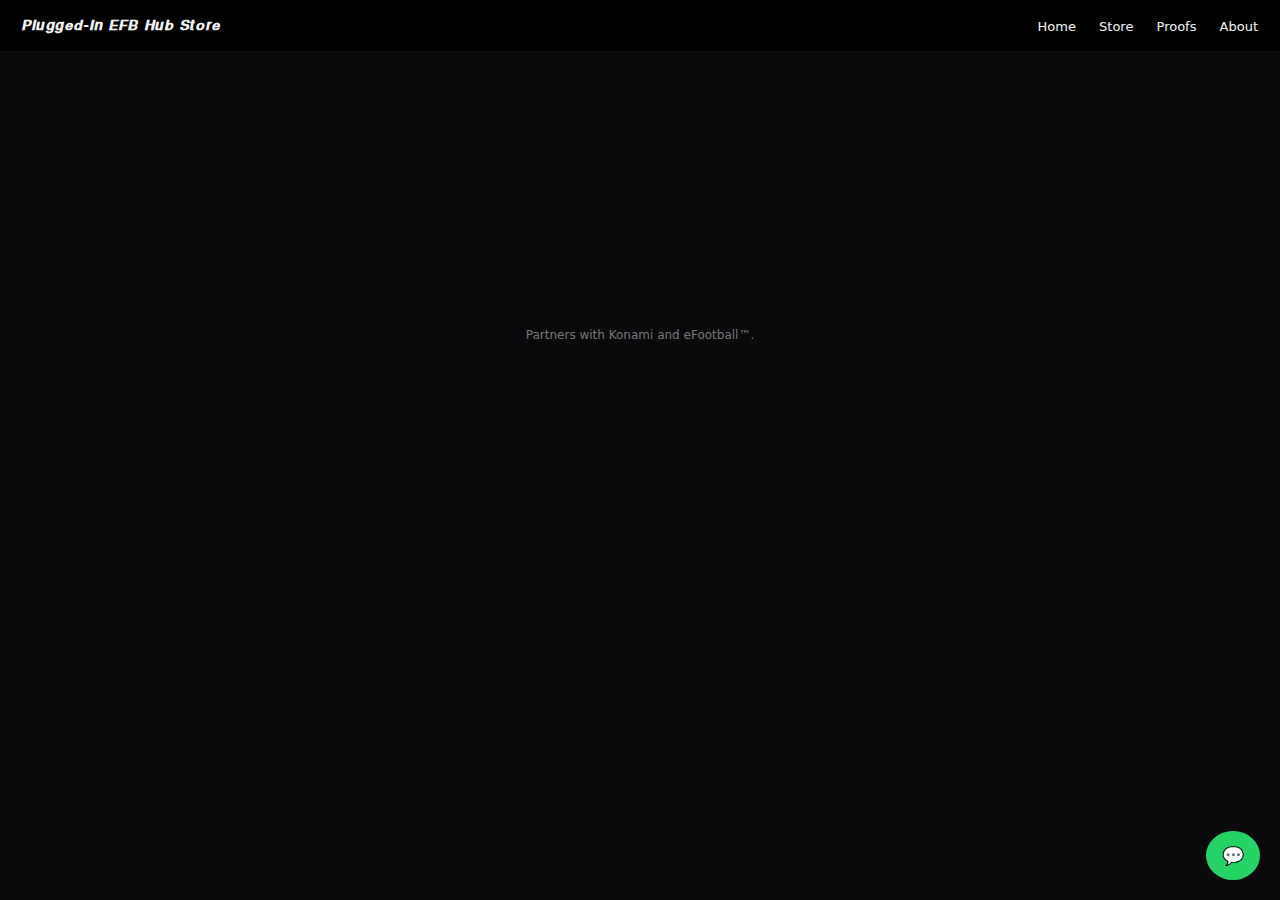
<file: index.html>
<!DOCTYPE html>
<html>
<head>
<meta charset="UTF-8">
<meta name="viewport" content="width=device-width, initial-scale=1.0">
<title>Plugged‑In EFB Hub Store</title>
<link rel="stylesheet" href="css/style.css">
</head>
<body>

<header class="navbar">
  <div class="logo">𝑷𝒍𝒖𝒈𝒈𝒆𝒅‑𝑰𝒏 𝑬𝑭𝑩 𝑯𝒖𝒃 𝑺𝒕𝒐𝒓𝒆</div>
  <div class="nav-links" id="nav">
    <a href="index.html">Home</a>
    <a href="store.html">Store</a>
    <a href="proofs.html">Proofs</a>
    <a href="about.html">About</a>
  </div>
  <div class="menu" onclick="toggle()">☰</div>
</header>

<section class="section notice">
    <span>eFootball Community Advisory</span>
    <h1>Verified Trading & Player Safety Notice</h1>
    <p>Due to increasing account theft and scams, players are advised to use trusted, verified communities.</p>
    <div class="meta">Issued: February 2021</div>

    <div class="buttons">
      <a class="btn primary" href="https://chat.whatsapp.com/LCkvq6ypAfGEiiUZR9meS1">Join Verified Group 1</a>
      <a class="btn secondary" href="https://chat.whatsapp.com/LZlbZMvepV6EYFSI4aWHJo">Join Verified Group 2</a>
      <a class="btn outline" href="https://wa.me/18437139006">Direct Message Admin</a>
    </div>
</section>

<footer>
Partners with Konami and eFootball™.
</footer>

<a class="whatsapp-float" href="https://wa.me/18437139006">💬</a>

<script>
function toggle(){
  let n=document.getElementById("nav");
  n.style.display = n.style.display==="block"?"none":"block";
}

const faders=document.querySelectorAll('.section, .card, .proof');
const options={threshold:0.2};
const observer=new IntersectionObserver((entries,observer)=>{
  entries.forEach(entry=>{
    if(entry.isIntersecting){ entry.target.classList.add('show'); observer.unobserve(entry.target);}
  });
}, options);
faders.forEach(fader=>observer.observe(fader));
</script>

</body>
</html>
</file>
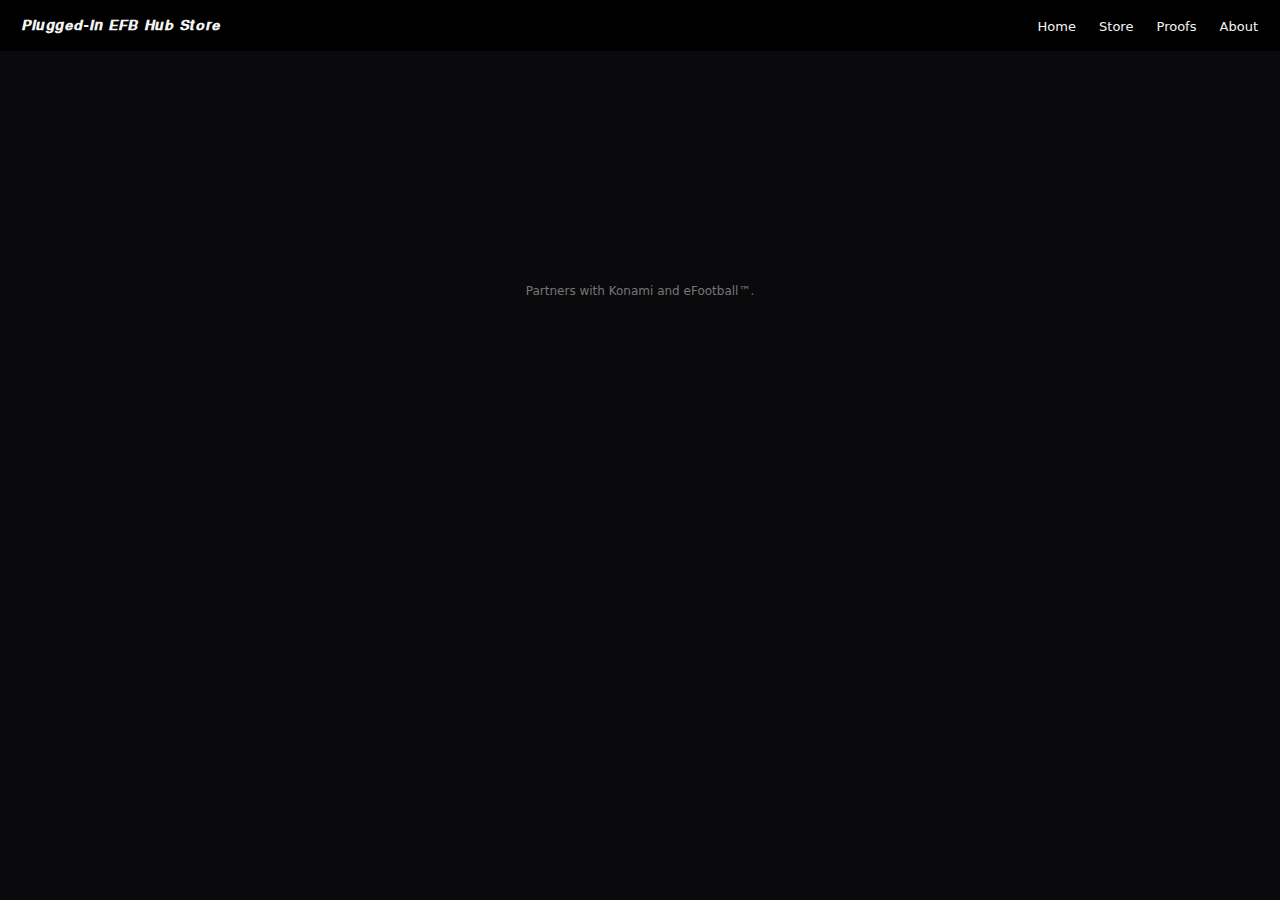
<file: about.html>
<!DOCTYPE html>
<html>
<head>
<meta charset="UTF-8">
<meta name="viewport" content="width=device-width, initial-scale=1.0">
<title>About</title>
<link rel="stylesheet" href="css/style.css">
</head>
<body>

<header class="navbar">
  <div class="logo">𝑷𝒍𝒖𝒈𝒈𝒆𝒅‑𝑰𝒏 𝑬𝑭𝑩 𝑯𝒖𝒃 𝑺𝒕𝒐𝒓𝒆</div>
   <div class="nav-links" id="nav">
    <a href="index.html">Home</a>
    <a href="store.html">Store</a>
    <a href="proofs.html">Proofs</a>
    <a href="about.html">About</a>
  </div>
</header>

<section class="section">
<h2>About This Platform</h2>
<p class="meta fade-up">
Independent eFootball trading community focused on transparency, verified groups, and direct communication.
</p>
<a class="btn primary fade-up" href="https://wa.me/18437139006">Contact</a>
</section>

<footer>Partners with Konami and eFootball™.</footer>

<script>
const faders=document.querySelectorAll('.section, .card, .proof');
const observer=new IntersectionObserver((entries,observer)=>{
  entries.forEach(entry=>{
    if(entry.isIntersecting){ entry.target.classList.add('show'); observer.unobserve(entry.target);}
  });
}, {threshold:0.2});
faders.forEach(fader=>observer.observe(fader));
</script>

</body>
</html>
</file>
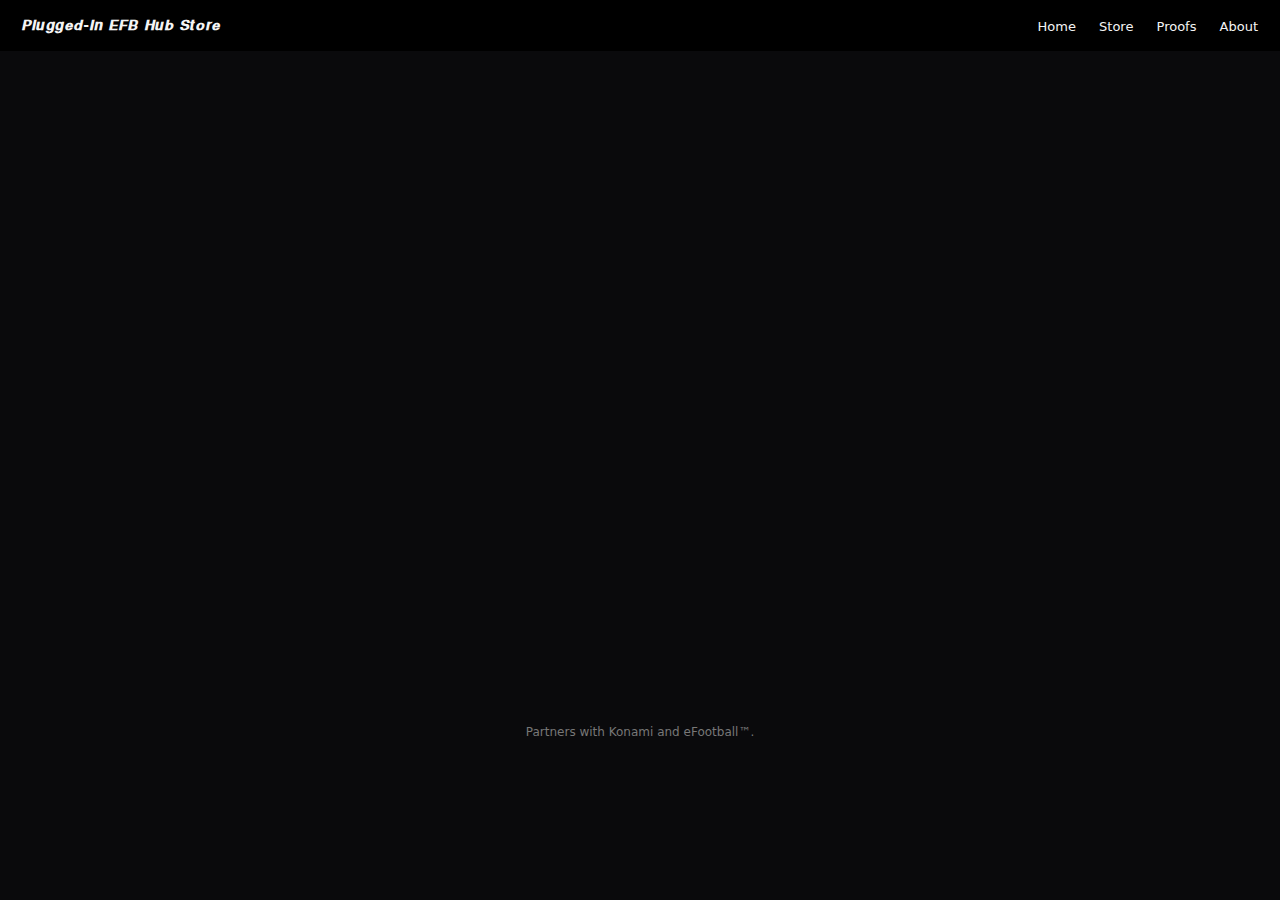
<file: proofs.html>
<!DOCTYPE html>
<html>
<head>
<meta charset="UTF-8">
<meta name="viewport" content="width=device-width, initial-scale=1.0">
<title>Proofs | Plugged‑In EFB Hub Store</title>
<link rel="stylesheet" href="css/style.css">
<style>
.proof img {
  width: 100%;
  height: 100%;
  object-fit: cover;       
  border-radius: 3px;
}
</style>
</head>
<body>

<header class="navbar">
  <div class="logo">𝑷𝒍𝒖𝒈𝒈𝒆𝒅‑𝑰𝒏 𝑬𝑭𝑩 𝑯𝒖𝒃 𝑺𝒕𝒐𝒓𝒆</div>
  <div class="nav-links" id="nav">
    <a href="index.html">Home</a>
    <a href="store.html">Store</a>
    <a href="proofs.html">Proofs</a>
    <a href="about.html">About</a>
  </div>
</header>

<section class="section">
<h2>Transaction Proofs</h2>
<p class="meta">Verified transactions from our community</p>

<div class="proof-grid">
  <div class="proof fade-up"><img src="images/0fd0b3ec-dfb2-4982-b186-5e516e0b49be 2.JPG" alt="Proof 1"></div>
  <div class="proof fade-up"><img src="images/1a99541c-eeca-4b90-a6d6-4a629651dc78.JPG" alt="Proof 2"></div>
  <div class="proof fade-up"><img src="images/4bb31415-7e5b-4fca-aebb-b031d8ff616c.JPG" alt="Proof 3"></div>
  
  <div class="proof fade-up"><img src="images/93ae4ee6-c55f-4abd-b430-5b7ed22587fd.JPG" alt="Proof 4"></div>
  <div class="proof fade-up"><img src="images/8163b121-b1c1-433e-99f5-01f5e3265deb.JPG" alt="Proof 5"></div>
  <div class="proof fade-up"><img src="images/480199ef-7e45-44ec-9a27-261f97dbae22.JPG" alt="Proof 6"></div>
  
  <div class="proof fade-up"><img src="images/98975055-9c4c-4354-91c2-0afb77ef06cc.JPG" alt="Proof 7"></div>
  <div class="proof fade-up"><img src="images/ae6d655b-0c78-4252-b7a1-ee35302ab86f.JPG" alt="Proof 8"></div>
  <div class="proof fade-up"><img src="images/c3697d0d-a0ed-4920-8dd8-188523b7eccb.JPG" alt="Proof 9"></div>
  
  <div class="proof fade-up"><img src="images/IMG_5085.PNG" alt="Proof 10"></div>
  <div class="proof fade-up"><img src="images/IMG_5087.PNG" alt="Proof 11"></div>
  <div class="proof fade-up"><img src="images/IMG_5149.PNG" alt="Proof 12"></div>
  
  <div class="proof fade-up"><img src="images/IMG_5169.jpg" alt="Proof 13"></div>
  <div class="proof fade-up"><img src="images/IMG_5217.jpg" alt="Proof 14"></div>
  <div class="proof fade-up"><img src="images/IMG_5226.jpg" alt="Proof 15"></div>
</div>
</section>

<footer>Partners with Konami and eFootball™.</footer>

<script>
const faders = document.querySelectorAll('.section, .card, .proof');
const observer = new IntersectionObserver((entries, obs) => {
  entries.forEach(entry => {
    if(entry.isIntersecting){
      entry.target.classList.add('show');
      obs.unobserve(entry.target);
    }
  });
}, {threshold: 0.2});
faders.forEach(fader => observer.observe(fader));
</script>

</body>
</html>
</file>
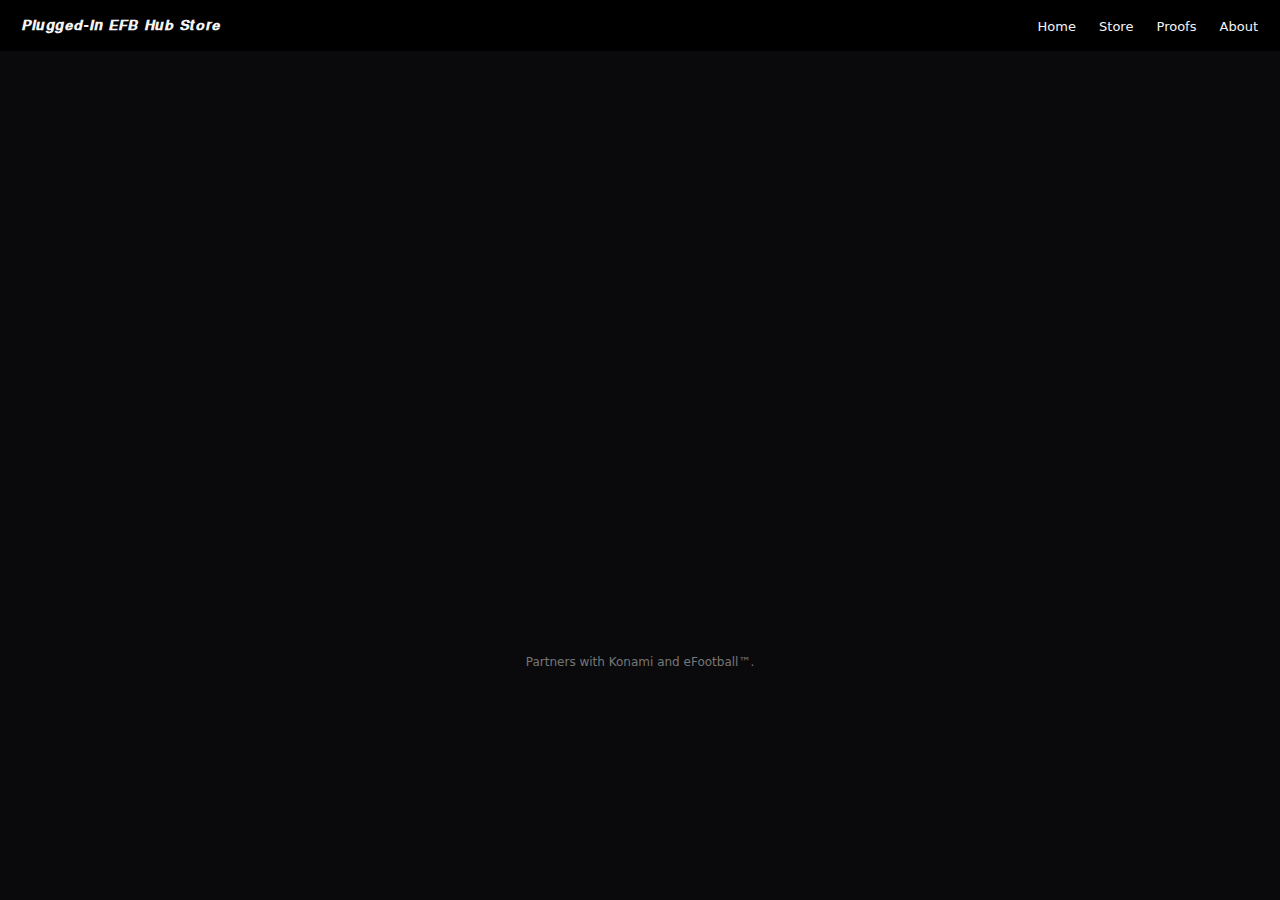
<file: store.html>
<!DOCTYPE html>
<html>
<head>
<meta charset="UTF-8">
<meta name="viewport" content="width=device-width, initial-scale=1.0">
<title>Store</title>
<link rel="stylesheet" href="css/style.css">
</head>
<body>

<header class="navbar">
  <div class="logo">𝑷𝒍𝒖𝒈𝒈𝒆𝒅‑𝑰𝒏 𝑬𝑭𝑩 𝑯𝒖𝒃 𝑺𝒕𝒐𝒓𝒆</div>
  <div class="nav-links">
    <a href="index.html">Home</a>
    <a href="store.html">Store</a>
    <a href="proofs.html">Proofs</a>
    <a href="about.html">About</a>
  </div>
</header>

<section class="section">
<h2>Coin Pricing</h2>
<div class="grid">
  <div class="card fade-up">1000 🪙 <span>₹820 / $9</span></div>
  <div class="card fade-up">2130 🪙 <span>₹1500 / $17</span></div>
  <div class="card fade-up">3250 🪙 <span>₹2300 / $25</span></div>
  <div class="card fade-up">5700 🪙 <span>₹3700 / $41</span></div>
  <div class="card fade-up">12800 🪙 <span>₹7500 / $84</span></div>
  <div class="card fade-up">25600 🪙 <span>₹14800 / $162</span></div>
</div>
<a class="btn primary" href="https://wa.me/18437139006">Buy Coins</a>
</section>

<section class="section">
<h2>Account Sales</h2>
<p class="meta">Accounts from <strong>$25+</strong> | India: <strong>₹3000+</strong></p>
<a class="btn outline" href="https://wa.me/18437139006">Enquire</a>
</section>

<footer>Partners with Konami and eFootball™.</footer>

<script>
const faders=document.querySelectorAll('.section, .card, .proof');
const observer=new IntersectionObserver((entries,observer)=>{
  entries.forEach(entry=>{
    if(entry.isIntersecting){ entry.target.classList.add('show'); observer.unobserve(entry.target);}
  });
}, {threshold:0.2});
faders.forEach(fader=>observer.observe(fader));
</script>

</body>
</html>
</file>
<file: css/style.css>
:root {
  --bg: #0a0a0c;
  --panel: #131316;
  --text: #f4f4f4;
  --muted: #a9a9a9;
  --accent: #e10600;
}

* { margin:0; padding:0; box-sizing:border-box; font-family:system-ui,-apple-system,BlinkMacSystemFont,sans-serif; }

body { background: var(--bg); color: var(--text); }

a { text-decoration:none; }

.navbar {
  background:#000; padding:16px 22px; display:flex; justify-content:space-between; align-items:center;
}

.logo { font-weight:600; font-size:14px; letter-spacing:0.6px; }

.nav-links a { color: var(--text); margin-left:18px; font-size:13px; transition: color 0.3s; }
.nav-links a:hover { color: var(--accent); }

.menu { display:none; font-size:22px; cursor:pointer; }

.section { padding:70px 20px; max-width:950px; margin:auto; opacity:0; transform: translateY(20px); animation: fadeInUp 1s forwards; }

@keyframes fadeInUp { 0% {opacity:0; transform:translateY(20px);} 100% {opacity:1; transform:translateY(0);} }

.notice { background:var(--panel); padding:32px; border-left:4px solid var(--accent); transform: translateX(-50px); opacity:0; animation: slideIn 1s forwards; }

@keyframes slideIn { 0% {transform:translateX(-50px); opacity:0;} 100% {transform:translateX(0); opacity:1;} }

.notice span { color: var(--accent); font-size:12px; text-transform:uppercase; }
.notice h1 { margin:12px 0; font-size:28px; animation: fadeInText 1.5s forwards; opacity:0; }
.notice p { color: var(--muted); line-height:1.6; animation: fadeInText 1.7s forwards; opacity:0; }
.meta { margin-top:10px; font-size:12px; color:#777; animation: fadeInText 1.9s forwards; opacity:0; }

.buttons { margin-top:24px; display:flex; flex-wrap:wrap; gap:12px; }

.btn { padding:12px 18px; font-size:13px; border-radius:3px; transition: transform 0.2s, box-shadow 0.2s; }
.btn:hover { transform:scale(1.05); box-shadow:0 4px 10px rgba(0,0,0,0.4); }

.primary { background:var(--accent); color:#fff; }
.secondary { background:#1e1e22; color:#fff; }
.outline { border:1px solid var(--accent); color:var(--accent); }

.grid { display:grid; grid-template-columns:repeat(auto-fit,minmax(160px,1fr)); gap:16px; margin-top:20px; }
.card { background:var(--panel); padding:16px; font-size:14px; border:1px solid #222; opacity:0; transform: translateY(20px); transition: all 0.5s ease; }
.card span { display:block; margin-top:8px; color:var(--accent); }

.proof-grid { display:grid; grid-template-columns:repeat(3,1fr); gap:10px; margin-top:20px; }
.proof { height:80px; background:#1a1a1d; border:1px dashed #333; opacity:0; transform: scale(0.9); transition: all 0.4s ease; }

footer { text-align:center; padding:22px; font-size:12px; color:#777; }

.whatsapp-float { position:fixed; bottom:20px; right:20px; background:#25d366; color:#fff; padding:14px 16px; border-radius:50%; font-size:18px; transition: transform 0.3s; }
.whatsapp-float:hover { transform: scale(1.2); }

@media(max-width:768px){ .nav-links { display:none; } .menu { display:block; } }

/* Fade-in for elements on scroll */
.fade-up { opacity:0; transform:translateY(20px); transition: all 0.8s ease-out; }
.fade-up.show { opacity:1; transform:translateY(0); }
</file>
